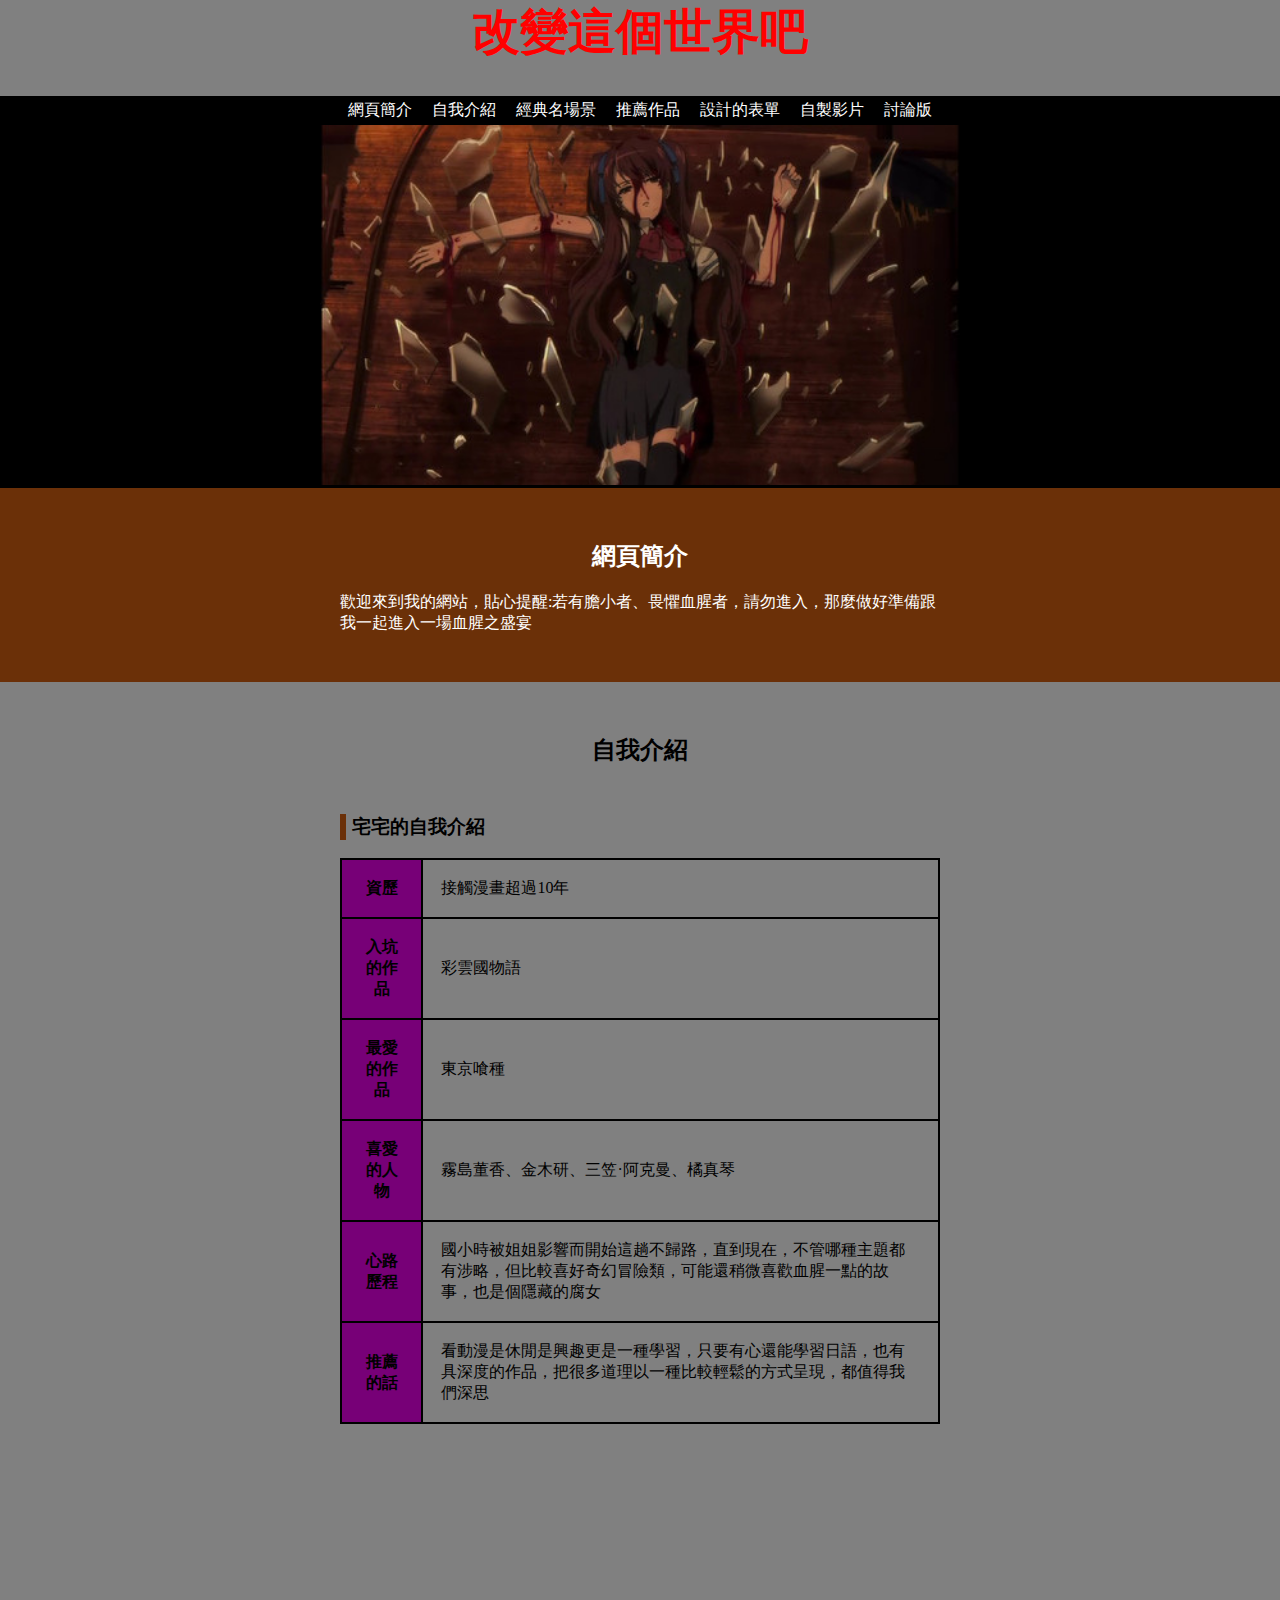
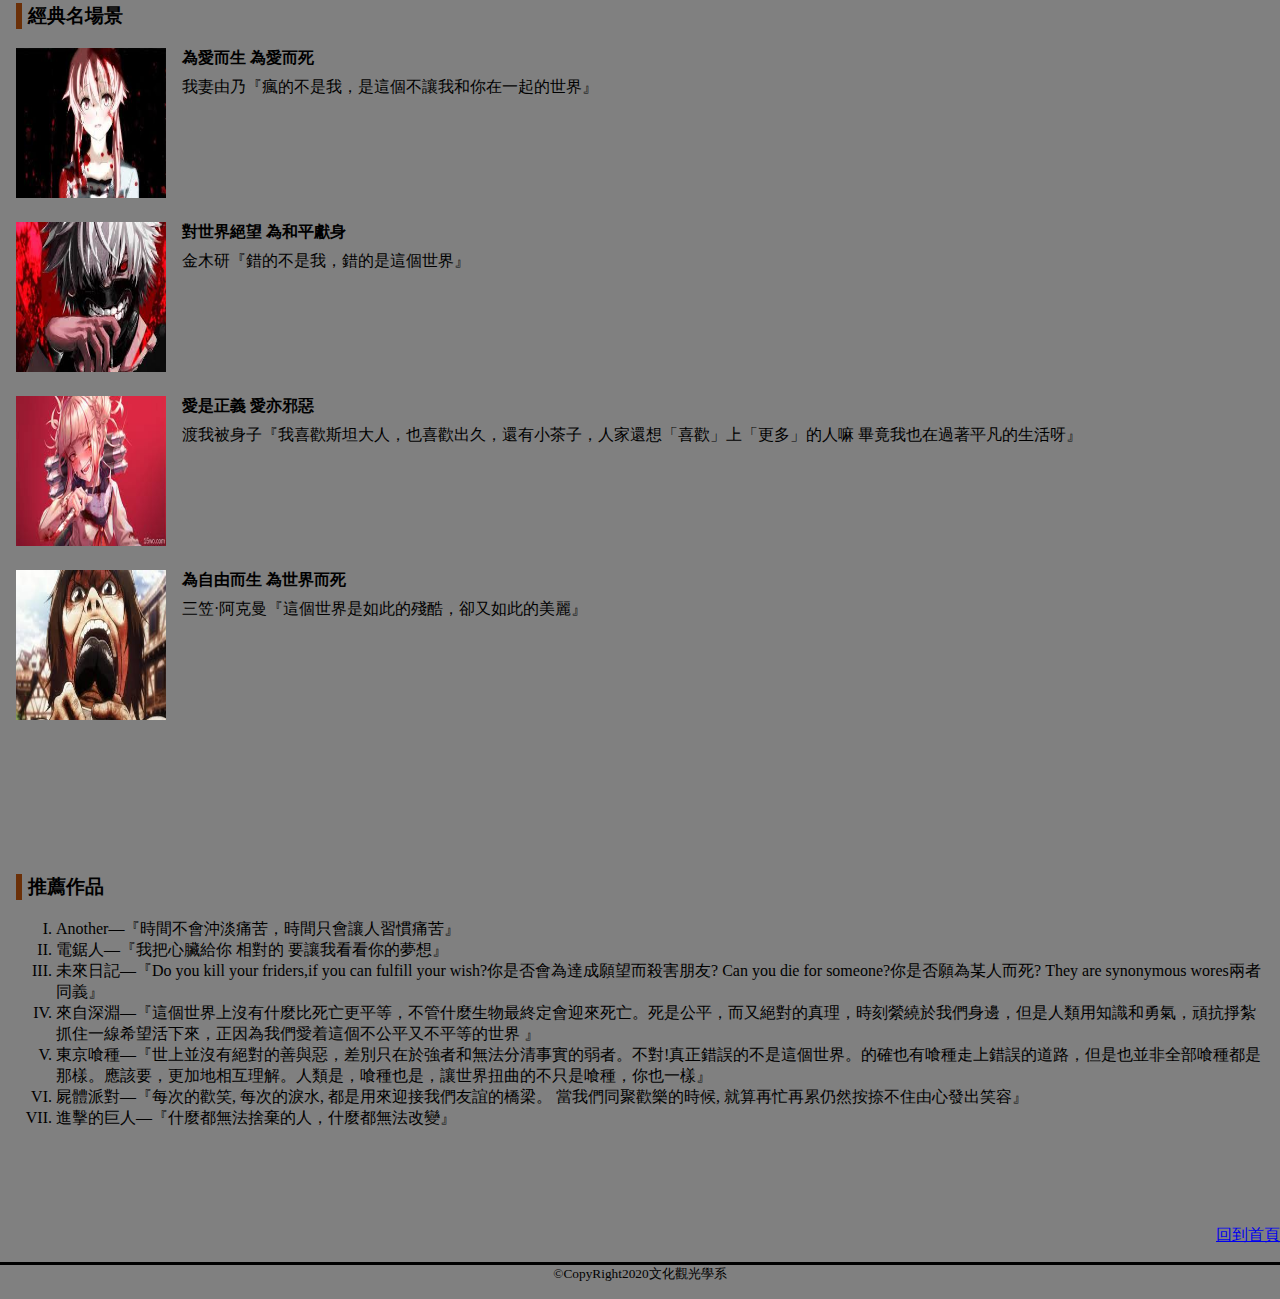
<file: index.htm>
<html lang="tw">
  <head>
<meta charset="utf-8">
<title>資深漫迷網站</title>
<meta name="description" content="漫迷的精心推薦">
  <link rel="stylesheet" href="mycss.css">

  </head>
  <body>
<header>
<h1>改變這個世界吧</h1>
<nav class="navigation">
<ul>
  <li><a href="#profile">網頁簡介</a></li>
  <li><a href="#concert">自我介紹</a></li>
  <li><a href="#project">經典名場景</a></li>
  <li><a href="Anime.htm" target="_blank">推薦作品</a></li>
  <li><a href="form.htm" target="_blank">設計的表單</a></li>
  <li><a href="https://www.youtube.com/watch?v=1EANEQGnKYs" target="_blank">自製影片</a></li>
  <li><a href="https://www.dcard.tw/f/acg" target="_blank">討論版</a></li>
</ul>
</nav>
</header>

<main>
<div class="mainvisual">
<img src="1.jpg" alt="主視覺圖片" width="640" height="340">
</div>
<article id="profile">
<div class="inner">
  <h2>網頁簡介</h2>
  <p>歡迎來到我的網站，貼心提醒:若有膽小者、畏懼血腥者，請勿進入，那麼做好準備跟我一起進入一場血腥之盛宴</p>
</div>
</article>

<article id="concert">
  <h2>自我介紹</h2>
  <p align="center"></p>
  <section>
<h3>宅宅的自我介紹</h3>
  <table>
         <tr>
         <th>資歷</th>
         <td>接觸漫畫超過10年</td>
         </tr>
<tr>
         <th>入坑的作品</th>
         <td>彩雲國物語</td>
         </tr>
         <tr>
         <th>最愛的作品</th>
         <td>東京喰種</td>
         </tr>
         <tr>
         <th>喜愛的人物</th>
         <td>霧島董香、金木研、三笠·阿克曼、橘真琴</td>
         </tr>
         <tr>
         <th>心路歷程</th>
         <td>國小時被姐姐影響而開始這趟不歸路，直到現在，不管哪種主題都有涉略，但比較喜好奇幻冒險類，可能還稍微喜歡血腥一點的故事，也是個隱藏的腐女</td>
         </tr>
         <tr>
         <th>推薦的話</th>
         <td>看動漫是休閒是興趣更是一種學習，只要有心還能學習日語，也有具深度的作品，把很多道理以一種比較輕鬆的方式呈現，都值得我們深思</td>
         </tr>
 
  </table>
  </section>
</article>


<section>
<article id="project">
<p align="project"></p>
<h3 >經典名場景</h3>
  <section class="performer" >
<img align="center" src="A.jpg" width="150" height="150" >
<h4>為愛而生 為愛而死</h4>
<p>我妻由乃『瘋的不是我，是這個不讓我和你在一起的世界』</p>
  </section>
 
 
  <section class="performer">
<img src="B.jpg" width="150" height="150">
<h4>對世界絕望 為和平獻身</h4>
<p>金木研『錯的不是我，錯的是這個世界』</p>
  </section>

  <section class="performer">
<img src="D.jpg" width="150" height="150">
<h4>愛是正義 愛亦邪惡</h4>
<p>渡我被身子『我喜歡斯坦大人，也喜歡出久，還有小茶子，人家還想「喜歡」上「更多」的人嘛 畢竟我也在過著平凡的生活呀』</p>
  </section>

  <section class="performer">
<img src="C.jpg" width="150" height="150">
<h4>為自由而生 為世界而死</h4>
<p>三笠·阿克曼『這個世界是如此的殘酷，卻又如此的美麗』</p>
  </section>
  </section>

  <section>
<article id="book">
<p align="book"></p>
<h3>推薦作品</h3>
<ol>
<li>Another—『時間不會沖淡痛苦，時間只會讓人習慣痛苦』</li>
<li>電鋸人—『我把心臟給你 相對的 要讓我看看你的夢想』</li>
<li>未來日記—『Do you kill your friders,if you can fulfill your wish?你是否會為達成願望而殺害朋友?
Can you die for someone?你是否願為某人而死?
They are synonymous wores兩者同義』</li>
<li>來自深淵—『這個世界上沒有什麼比死亡更平等，不管什麼生物最終定會迎來死亡。死是公平，而又絕對的真理，時刻縈繞於我們身邊，但是人類用知識和勇氣，頑抗掙紮抓住一線希望活下來，正因為我們愛着這個不公平又不平等的世界
』</li>
<li>東京喰種—『世上並沒有絕對的善與惡，差別只在於強者和無法分清事實的弱者。不對!真正錯誤的不是這個世界。的確也有喰種走上錯誤的道路，但是也並非全部喰種都是那樣。應該要，更加地相互理解。人類是，喰種也是，讓世界扭曲的不只是喰種，你也一樣』</li>
<li>屍體派對—『每次的歡笑,
每次的淚水,
都是用來迎接我們友誼的橋梁。
當我們同聚歡樂的時候,
就算再忙再累仍然按捺不住由心發出笑容』</li>
<li>進擊的巨人—『什麼都無法捨棄的人，什麼都無法改變』</li>
</ol>
  </section>
</article>
</main>
<footer>
<p class="pagetop"><a href="#top">回到首頁</a></p>
<p class="copyright"><small>&copy;CopyRight2020文化觀光學系</small></p>

</footer>
</body>
</html>
</file>
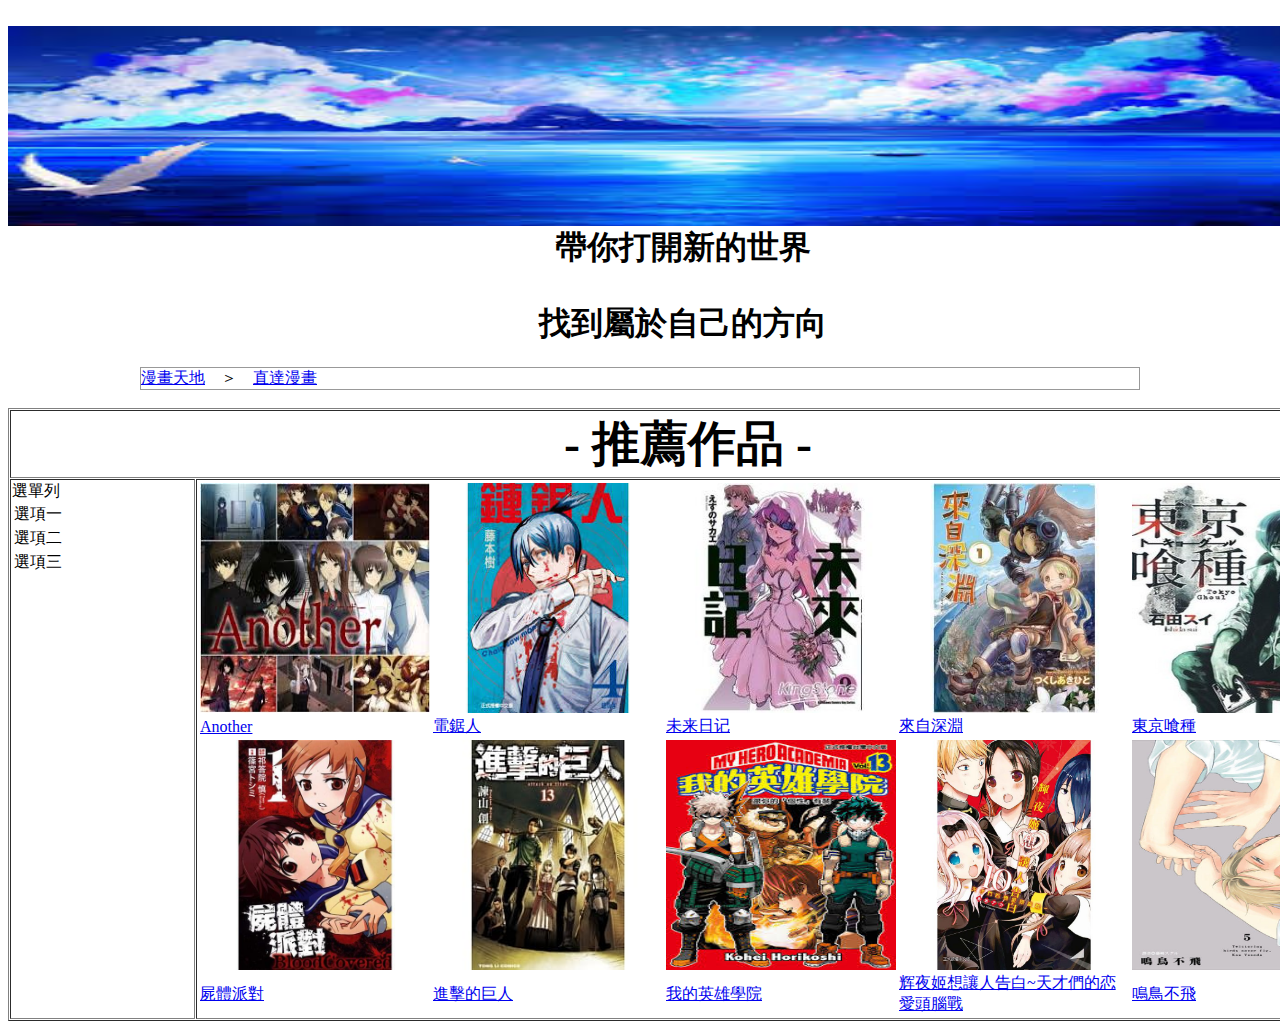
<file: Anime.htm>
<html>
<head>
<meta charset="UTF-8">
</head>
<body>
<center>
<div id="head">
<table width="1000" boder="0" cellpadding="0" cellspacing="0">
<tr>
	<td><img src="2.jpg" width="1350" height="200"></td>
</tr>
<tr>
	<td align="center"><h1>帶你打開新的世界<p>找到屬於自己的方向</h1></td>
</tr>

<div id="nav1"><br>
<table width="1000" border="0" cellpadding="0" cellspacing="1" bgcolor="#999999"">
<tr>
	<td align="left" bgcolor="#FFFFFF">
	<a href="index.htm">漫畫天地</a>　＞　<a href="index.htm">直達漫畫</a>　　

</table>
</div>




<div id="cont"><br>
<table border="1" width="1000" cellpadding="1" cellspacing="1" >
<tr>
	<td align="center" bgcolor="#FFFFFF" colspan="2"><font size="18"><b>- 推薦作品 -</b></font></td>
</tr>

<tr>
<td width="191"  bgcolor="#FFFFFF" valign="top">
<table width="181" cellpadding="1" cellspacing="1" >
<tr>選單列
<td width="171">選項一</td>
<tr>
<td width="171">選項二</td>
<tr>
<td width="171">選項三</td>
<tr>
</tr>

</table>
</td>

<td width="806" bgcolor="#FFFFFF" valign="top">
<table width="800" cellpadding="1" cellspacing="1">

<tr>
<td ><img src="333.jpg" width="230" height="230"></td>
<td ><img src="444.jpg" width="230" height="230"></td>
<td ><img src="555.jpg" width="230" height="230"></td>
<td ><img src="666.jpg" width="230" height="230"></td>
<td ><img src="777.jpg" width="230" height="230"></td>
</tr>

<tr>
<td align="left"><a href="https://www.manhuagui.com/comic/25/">Another</td>
<td align="left"><a href="https://www.manhuagui.com/comic/30252/">電鋸人</td>
<td align="left"><a href="https://www.manhuagui.com/comic/3613/">未来日记</td>
<td align="left"><a href="https://www.manhuagui.com/comic/15236/">來自深淵</td>
<td align="left"><a href="https://www.manhuagui.com/comic/4803/">東京喰種</td>
</tr>

<tr>
<td ><img src="8.jpg" width="230" height="230"></td>
<td ><img src="9.jpg" width="230" height="230"></td>
<td ><img src="10.jpg" width="230" height="230"></td>
<td ><img src="11.jpg" width="230" height="230"></td>
<td ><img src="12.jpg" width="230" height="230"></td>
</tr>

<tr>
<td align="left"><a href="https://www.manhuagui.com/comic/4786/">屍體派對</td>
<td align="left"><a href="https://www.manhuagui.com/comic/4740/">進擊的巨人</td>
<td align="left"><a href="https://www.manhuagui.com/comic/13885/">我的英雄學院</td>
<td align="left"><a href="https://www.manhuagui.com/comic/17332/">辉夜姬想讓人告白~天才們的恋愛頭腦戰</td>
<td align="left"><a href="https://www.manhuagui.com/comic/11521/">鳴鳥不飛</td>
</tr>




</table>
</td>

</tr>
</table>
</div>
</body>
</html>
</file>
<file: mycss.css>
/* body */
body {
    background-color: 			#808080;
    margin: 0;
}

/* 標題1*/
h1 {
    font-size: 3em;
    color: #FF0000;
    text-align: center;
}

/* 選單 */
.navigation ul {
    background-color: #000000;
    margin: 0;
    padding: 4px;
    text-align: center;
}
.navigation ul li {
    list-style-type: none;
    display: inline;
    margin: 0 8px;
}
.navigation ul li a {
    color: #ffffff;
    text-decoration: none;
}
.navigation ul li a:hover {
    color: #62d5e8;
    text-decoration: underline;
}

/* 主視覺 */
.mainvisual {
    background-color: #000000;
    border-bottom: solid 3px #000000;
}
.mainvisual img {
    display: block;
    margin: 0 auto;
    max-width: 100%;
    height: auto;
}

/* article */
article {
    padding: 32px 16px;
}

/* 背景色・文字色 */
#profile {
    background-color: #6b3008;
    color: #ffffff;
}

/* 邊界設定 */
#profile .inner {
    max-width: 600px;
    margin: 0 auto;
}

#concert {
    max-width: 600px;
    margin: 0 auto;
}

/* section */
section {
    margin: 48px 0;
}


/* 標題23 */
h2 {
    text-align: center;
}

h3 {
    border-left: solid 6px #6b3008;
    padding-left: 6px;
}

/* 表 */
table {
    border-collapse: collapse;
    width: 100%;
}
th,td {
    border: solid 2px 	#000000;
    padding: 18px;
}
th {
    background-color: 	#770077;
}

/* 作品集 */
.performer {
    margin: 0 0 24px;
    overflow: hidden;
}
.performer img {
    float: left;
    margin: 0 16px 0 0;
}
.performer h4 {
    margin: 0 0 0.5em;
}
.performer p {
    margin: 0;
}


/* 回頁首 */
.pagetop {
    text-align: right;
}

/* 著作權 */
.copyright {
    border-top: solid 3px #000000;
    text-align: center;
}


/* 著作 */
ol li {
    list-style-type: upper-roman;
}
</file>
